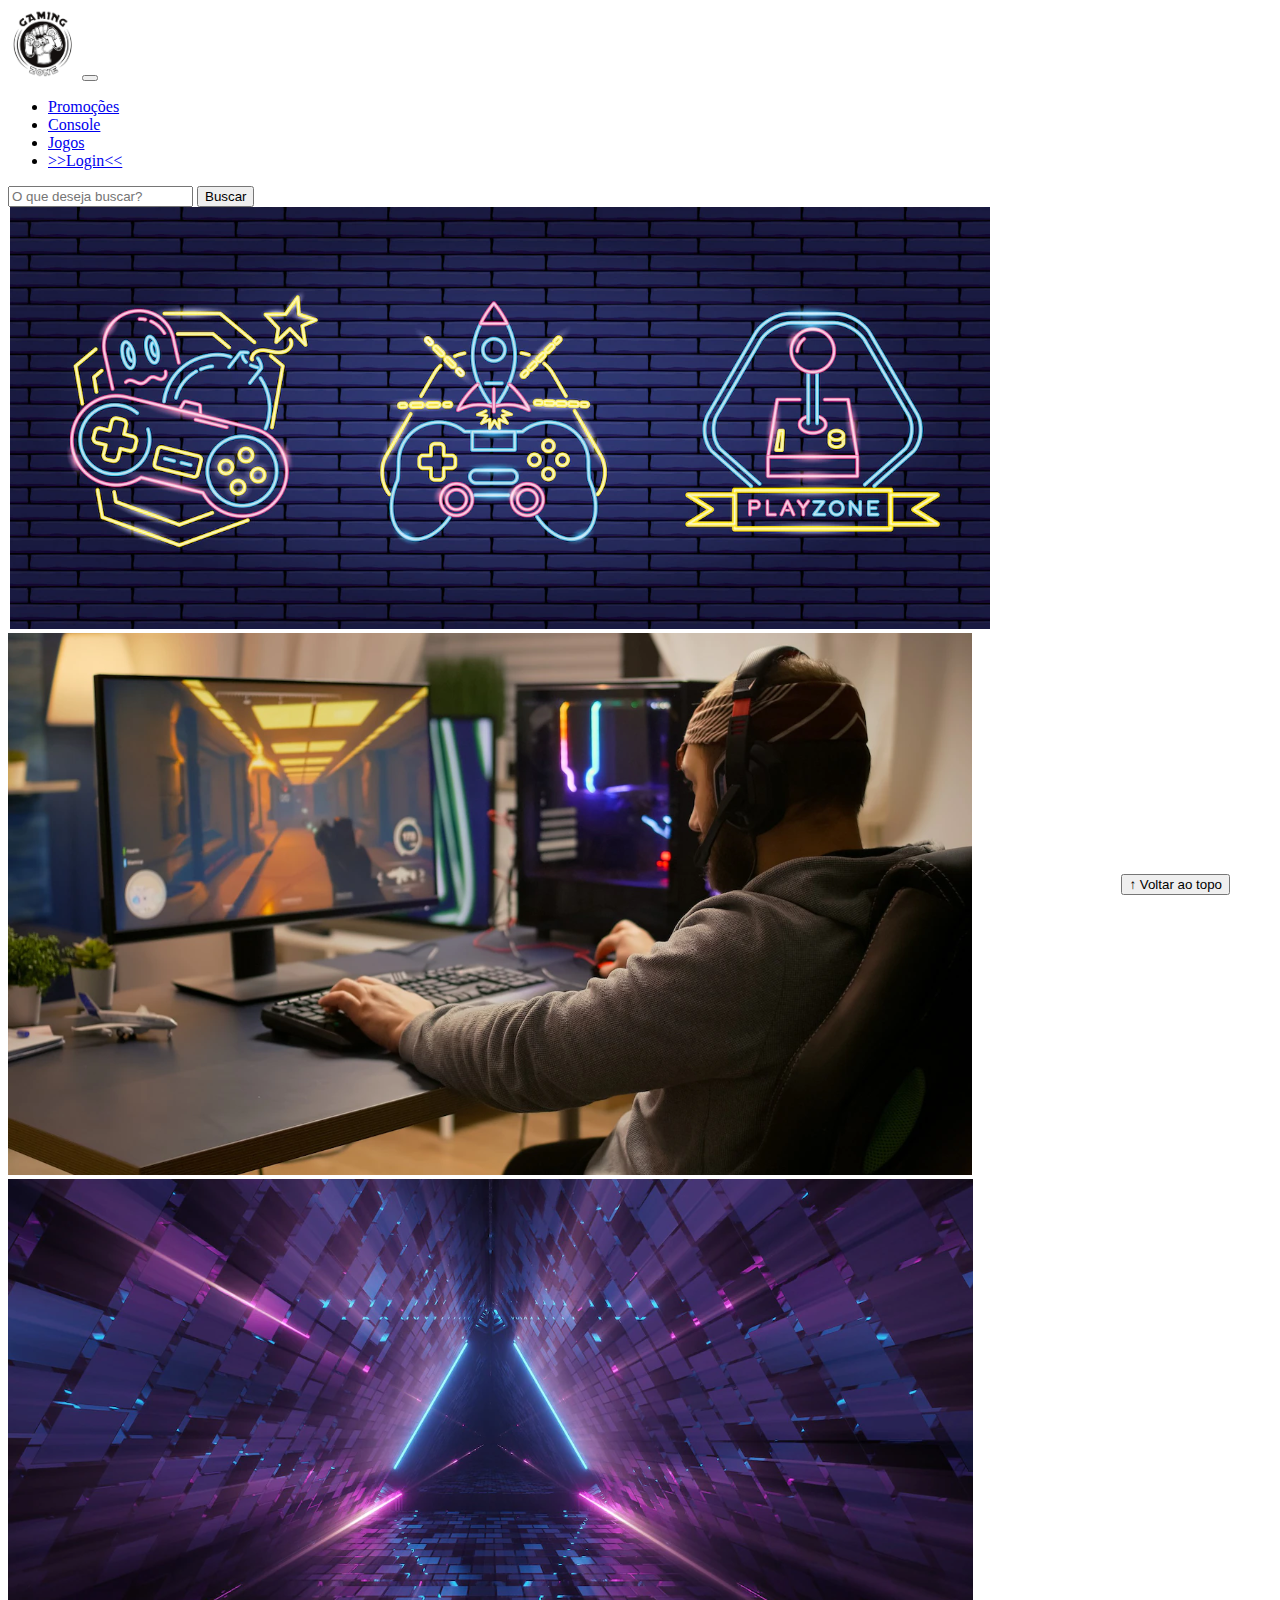
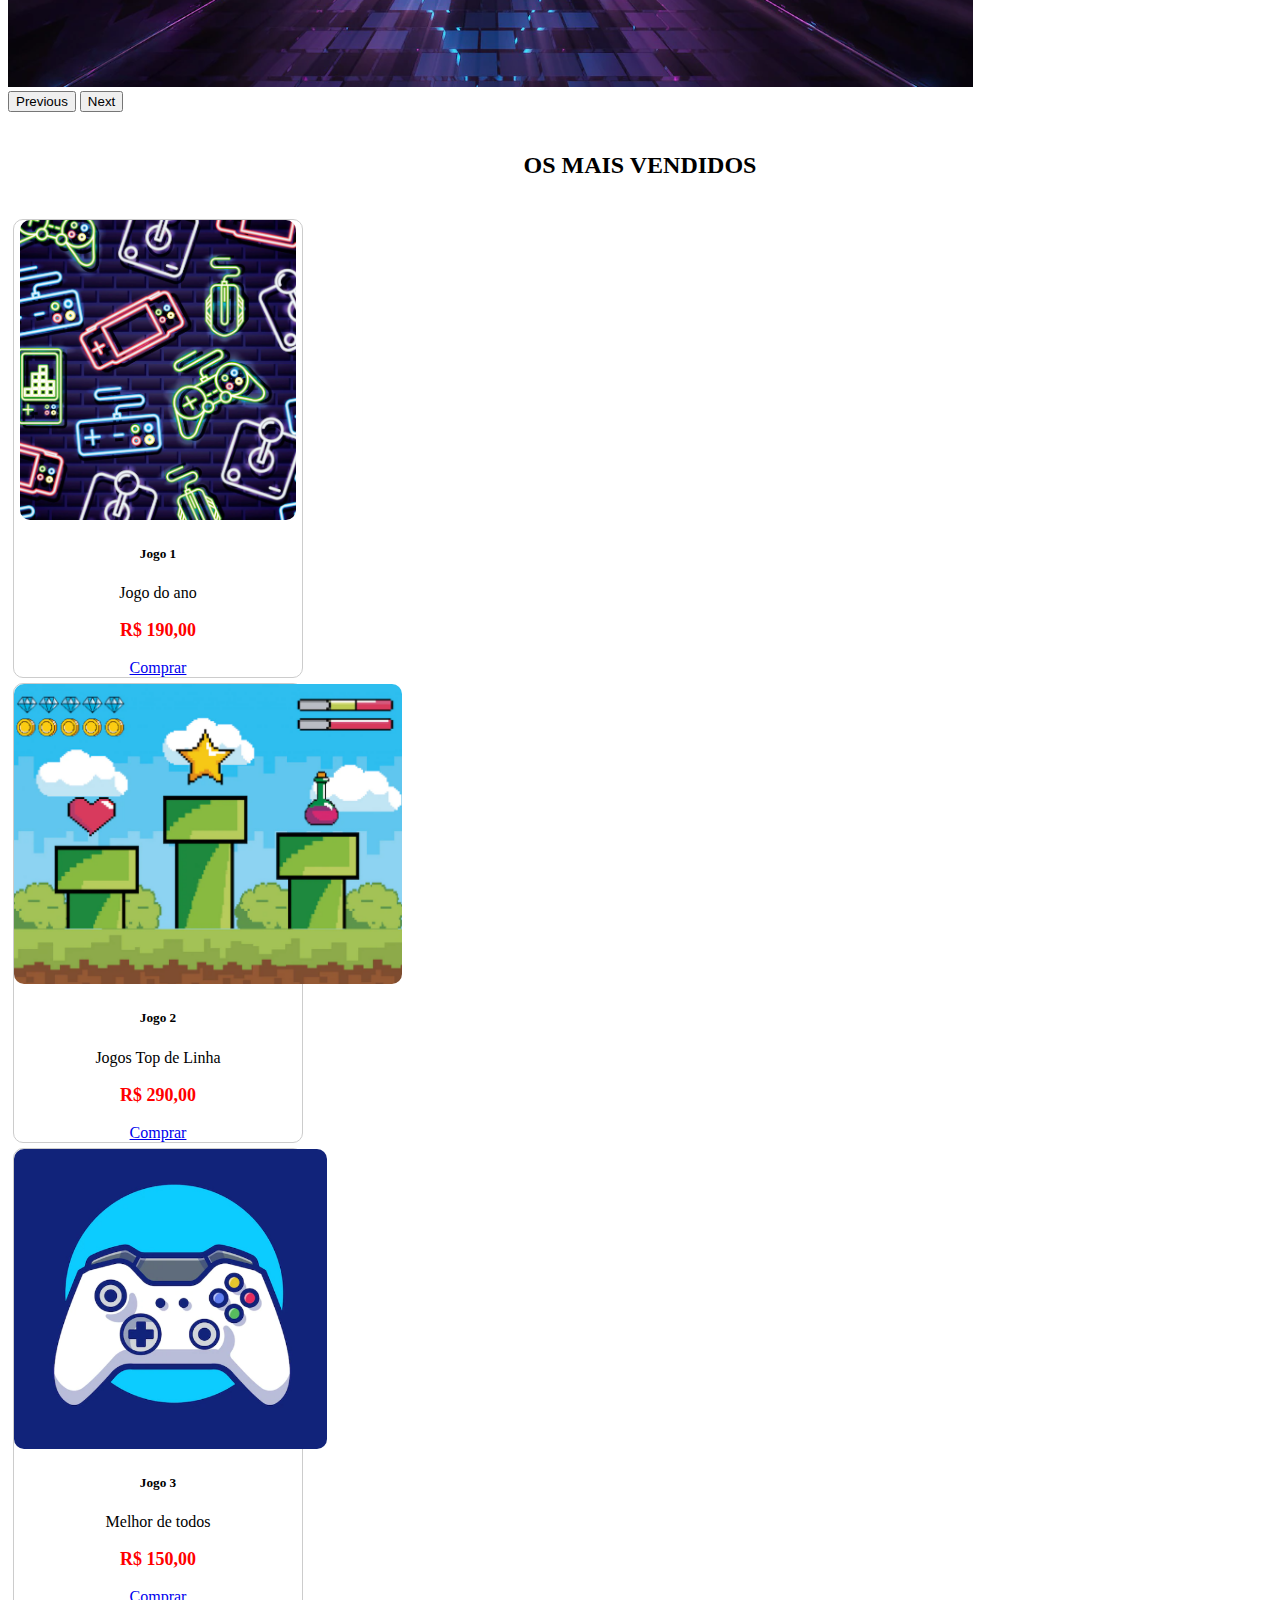
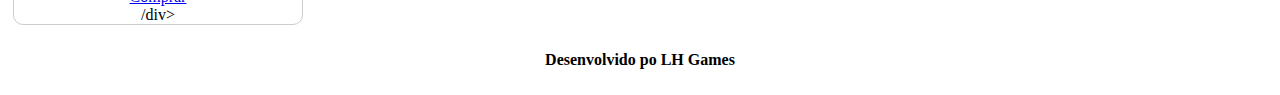
<file: index.html>
<!DOCTYPE html>
<html lang="pt-br">

<head>
  <meta charset="UTF-8">
  <meta http-equiv="X-UA-Compatible" content="IE=edge">
  <meta name="viewport" content="width=device-width, initial-scale=1.0">
  <title>LH Games</title>

  <link href="https://cdn.jsdelivr.net/npm/bootstrap@5.2.2/dist/css/bootstrap.min.css" rel="stylesheet"
    integrity="sha384-Zenh87qX5JnK2Jl0vWa8Ck2rdkQ2Bzep5IDxbcnCeuOxjzrPF/et3URy9Bv1WTRi" crossorigin="anonymous">

  <link rel="stylesheet" href="css/estilo.css">



</head>

<body>
  <header>
    <nav class="navbar navbar-expand-lg bg-body-tertiary">
      <div class="container-fluid">
        <a class="navbar-brand" href="#"><img src="img/logo.png"></a>
        <button class="navbar-toggler" type="button" data-bs-toggle="collapse" data-bs-target="#navbarSupportedContent" aria-controls="navbarSupportedContent" aria-expanded="false" aria-label="Toggle navigation">
          <span class="navbar-toggler-icon"></span>
        </button>
        <div class="collapse navbar-collapse" id="navbarSupportedContent">
          <ul class="navbar-nav me-auto mb-2 mb-lg-0">
            <li class="nav-item">
              <a class="nav-link active" aria-current="page" href="#">Promoções</a>
            </li>
            <li class="nav-item">
              <a class="nav-link" href="#">Console</a>
            </li>
            <li class="nav-item">
              <a class="nav-link" href="#">Jogos</a>
            </li>
            <li class="nav-item">
              <a class="nav-link" href="login.html">>>Login<<</a>
            </li>
          </ul>
          <form class="d-flex" role="search">
            <input class="form-control me-2" type="search" placeholder="O que deseja buscar?" aria-label="Search">
            <button class="btn btn-outline-success" type="submit">Buscar</button>
          </form>
        </div>
      </div>
    </nav>
  </header>

  <main>



    <section id="section-banners" class="container-fluid">

      <div id="carouselExample" class="carousel slide">
        <div class="carousel-inner">
          <div class="carousel-item active">
            <img src="img/banner1.PNG" class="d-block w-100" alt="Venha comprar na nossa loja!">
          </div>
          <div class="carousel-item">
            <img src="img/banner2.PNG" class="d-block w-100" alt="Promoção de produtos">
          </div>
          <div class="carousel-item">
            <img src="img/banner3.PNG" class="d-block w-100" alt="Várias novidades de produtos">
          </div>
        </div>
        <button class="carousel-control-prev" type="button" data-bs-target="#carouselExample" data-bs-slide="prev">
          <span class="carousel-control-prev-icon" aria-hidden="true"></span>
          <span class="visually-hidden">Previous</span>
        </button>
        <button class="carousel-control-next" type="button" data-bs-target="#carouselExample" data-bs-slide="next">
          <span class="carousel-control-next-icon" aria-hidden="true"></span>
          <span class="visually-hidden">Next</span>
        </button>
      </div>

    </section>
    <section id="section-vendidos" class="container-fluid">

      <h2>OS MAIS VENDIDOS</h2>

      <div class="card-group">
        <div class="card" style="width: 18rem;">
          <img src="img/jogo1.PNG" class="card-img-top" alt="Jogos de aventura">
          <div class="card-body">
            <h5 class="card-title">Jogo 1</h5>
            <p class="card-text">Jogo do ano</p>
            <p class="preco">R$ 190,00</p>
            <a href="#" class="btn btn-primary">Comprar</a>
          </div>
        </div>

        <div class="card" style="width: 18rem;">
          <img src="img/jogo2.PNG" class="card-img-top" alt="Jogo de Corrida">
          <div class="card-body">
            <h5 class="card-title">Jogo 2</h5>
            <p class="card-text">Jogos Top de Linha</p>
            <p class="preco">R$ 290,00</p>
            <a href="#" class="btn btn-primary">Comprar</a>
          </div>
        </div>

        <div class="card" style="width: 18rem;">
          <img src="img/jogo3.PNG" class="card-img-top" alt="Melhor de todos">
          <div class="card-body">
            <h5 class="card-title">Jogo 3</h5>
            <p class="card-text">Melhor de todos</p>
            <p class="preco">R$ 150,00</p>
            <a href="#" class="btn btn-primary">Comprar</a>
          </div>
        /div>
      </div>
    </div>
    </section>


  </main>

  <footer>
    <p>Desenvolvido po LH Games</p>
  </footer>

  <button id="voltar-topo" type="button" class="btn btn-outline-primary" onclick="topo()">&uarr; Voltar ao topo</button>

  <script src="js/script.js"></script>
  <script src="https://cdn.jsdelivr.net/npm/bootstrap@5.2.2/dist/js/bootstrap.bundle.min.js"
    integrity="sha384-OERcA2EqjJCMA+/3y+gxIOqMEjwtxJY7qPCqsdltbNJuaOe923+mo//f6V8Qbsw3"
    crossorigin="anonymous"></script>

</body>

</html>
</file>
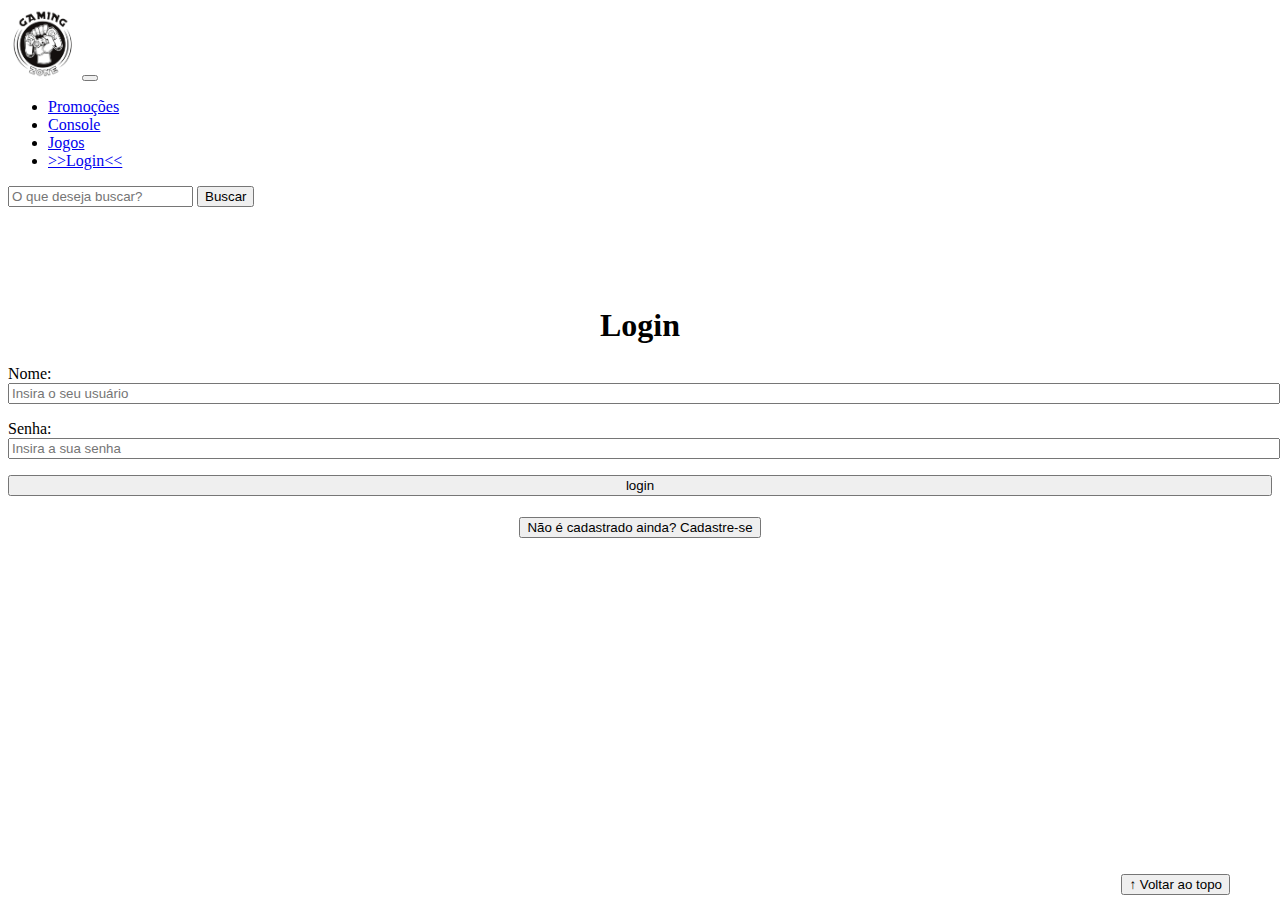
<file: login.html>
<!DOCTYPE html>
<html lang="pt-br">

<head>
    <meta charset="UTF-8">
    <meta http-equiv="X-UA-Compatible" content="IE=edge">
    <meta name="viewport" content="width=device-width, initial-scale=1.0">
    <title>LH Games - login</title>
    <link href="https://cdn.jsdelivr.net/npm/bootstrap@5.2.2/dist/css/bootstrap.min.css" rel="stylesheet"
        integrity="sha384-Zenh87qX5JnK2Jl0vWa8Ck2rdkQ2Bzep5IDxbcnCeuOxjzrPF/et3URy9Bv1WTRi" crossorigin="anonymous">
    <link rel="stylesheet" href="css/estilo.css">
</head>

<body>
    <header>
        <nav class="navbar navbar-expand-lg bg-body-tertiary">
            <div class="container-fluid">
              <a class="navbar-brand" href="#"><img src="img/logo.png"></a>
              <button class="navbar-toggler" type="button" data-bs-toggle="collapse" data-bs-target="#navbarSupportedContent" aria-controls="navbarSupportedContent" aria-expanded="false" aria-label="Toggle navigation">
                <span class="navbar-toggler-icon"></span>
              </button>
              <div class="collapse navbar-collapse" id="navbarSupportedContent">
                <ul class="navbar-nav me-auto mb-2 mb-lg-0">
                  <li class="nav-item">
                    <a class="nav-link active" aria-current="page" href="#">Promoções</a>
                  </li>
                  <li class="nav-item">
                    <a class="nav-link" href="#">Console</a>
                  </li>
                  <li class="nav-item">
                    <a class="nav-link" href="#">Jogos</a>
                  </li>
                  <li class="nav-item">
                    <a class="nav-link" href="login.html">>>Login<<</a>
                  </li>
                </ul>
                <form class="d-flex" role="search">
                  <input class="form-control me-2" type="search" placeholder="O que deseja buscar?" aria-label="Search">
                  <button class="btn btn-outline-success" type="submit">Buscar</button>
                </form>
              </div>
            </div>
          </nav>
    </header>

    <main>
        <section id="section-login">
            <h1>Login</h1>
            <div class="d-flex justify-content-center">
                <form method="post" action="" id="login">
                    <p>
                        <label for="usuario">Nome: </label>
                        <input id="usuario" name="usuario" required="required" type="text"
                            placeholder="Insira o seu usuário" class="form-control" />
                    </p>
                    <p>
                        <label for="senha">Senha: </label>
                        <input id="senha" name="senha" required="required" type="password"
                            placeholder="Insira a sua senha" class="form-control" />
                    </p>
                    <p>
                        <input type="button" value="login" class="btn btn-primary" id="bt-login" onclick="login()" />
                    </p>
                </form>
            </div>
        </section>

        <section id="section-cadastro">
            <div id="botao-cadastrar">
                <button type="button" class="btn btn-info">Não é cadastrado ainda? Cadastre-se</button>
            </div>
            <div id="form-cadastrar">

                <h1>Criar minha conta</h1>
                <p>Informe os seus dados abaixo para criar sua conta.</p>

                <div class="d-flex justify-content-center">
                    <form method="post" action="" id="login">
                        <p>
                            <label for="usuario">Usuário: </label>
                            <input id="usuario" name="usuario" required="required" type="text"
                                placeholder="ex. nome de usuário" class="form-control" />
                        </p>
                        <p>
                            <label for="email">E-mail: </label>
                            <input id="email" name="email" required="required" type="email"
                                placeholder="seu@email.com.br" class="form-control" />
                        </p>
                        <p>
                            <label for="senha">Senha: </label>
                            <input id="senha" name="senha" required="required" type="password"
                                placeholder="mínimo de 6 caracteres" class="form-control" />
                        </p>
                        <p>
                            <input type="button" value="Cadastrar" class="btn btn-primary" id="bt-cadastrar"
                                onclick="cadastro()" />
                        </p>
                    </form>
                </div>

            </div>
        </section>

    </main>



    <footer>
        <p></p>
    </footer>

    <button id="voltar-topo" type="button" class="btn btn-outline-primary">&uarr; Voltar ao topo</button>

    <script src="https://cdn.jsdelivr.net/npm/bootstrap@5.2.2/dist/js/bootstrap.bundle.min.js"
        integrity="sha384-OERcA2EqjJCMA+/3y+gxIOqMEjwtxJY7qPCqsdltbNJuaOe923+mo//f6V8Qbsw3"
        crossorigin="anonymous"></script>
    <script src="js/script.js"></script>

    <script src="https://code.jquery.com/jquery-3.6.1.js"
        integrity="sha256-3zlB5s2uwoUzrXK3BT7AX3FyvojsraNFxCc2vC/7pNI=" crossorigin="anonymous"></script>
    <script type="text/javascript" src="js/jquery-script.js"></script>

</body>

</html>
</file>
<file: css/estilo.css>
/*cabeçalho*/
header img {
    height: 70px;
    width: 70px;
}

/*Conteudo principal*/
main {
    min-height: 500px;
}

/*banner*/
#section-banner img{
    height: 500px;
}
/*Produtos vendidos*/

#section-vendidos {
    text-align: center;
}
#section-vendidos h2 {
    font-weight: bold;
    padding: 20px;
}
#section-vendidos img {
    height: 300px;
    border-radius: 10px;
}

#section-vendidos .card {
    margin: 5px;
    border: 1px solid #ccc;
    border-radius: 10px;
}

#section-vendidos .preco {
    color: red;
    font-size: 18px;
    font-weight: bold;
}

/*Rodapé*/
footer { 
    text-align: center;
}

footer p {
    font-weight: bold;
    padding: 10px;
}
    
/*Botão Voltar topo*/

#voltar-topo {
    position: fixed;
    bottom: 5px;
    right: 50px;
}

/* página de login  */

#section-login {
    margin-top: 100px;
}

#section-login h1 {
    text-align: center;
}

#section-login input {
    width: 100%;
}

/* Formulário de cadastro*/

#section-cadastro {
    padding: 5px;
    text-align: center;
    background-color: #fff;
}

#form-cadastrar {
    padding: 50px;
    display: none;
}
</file>
